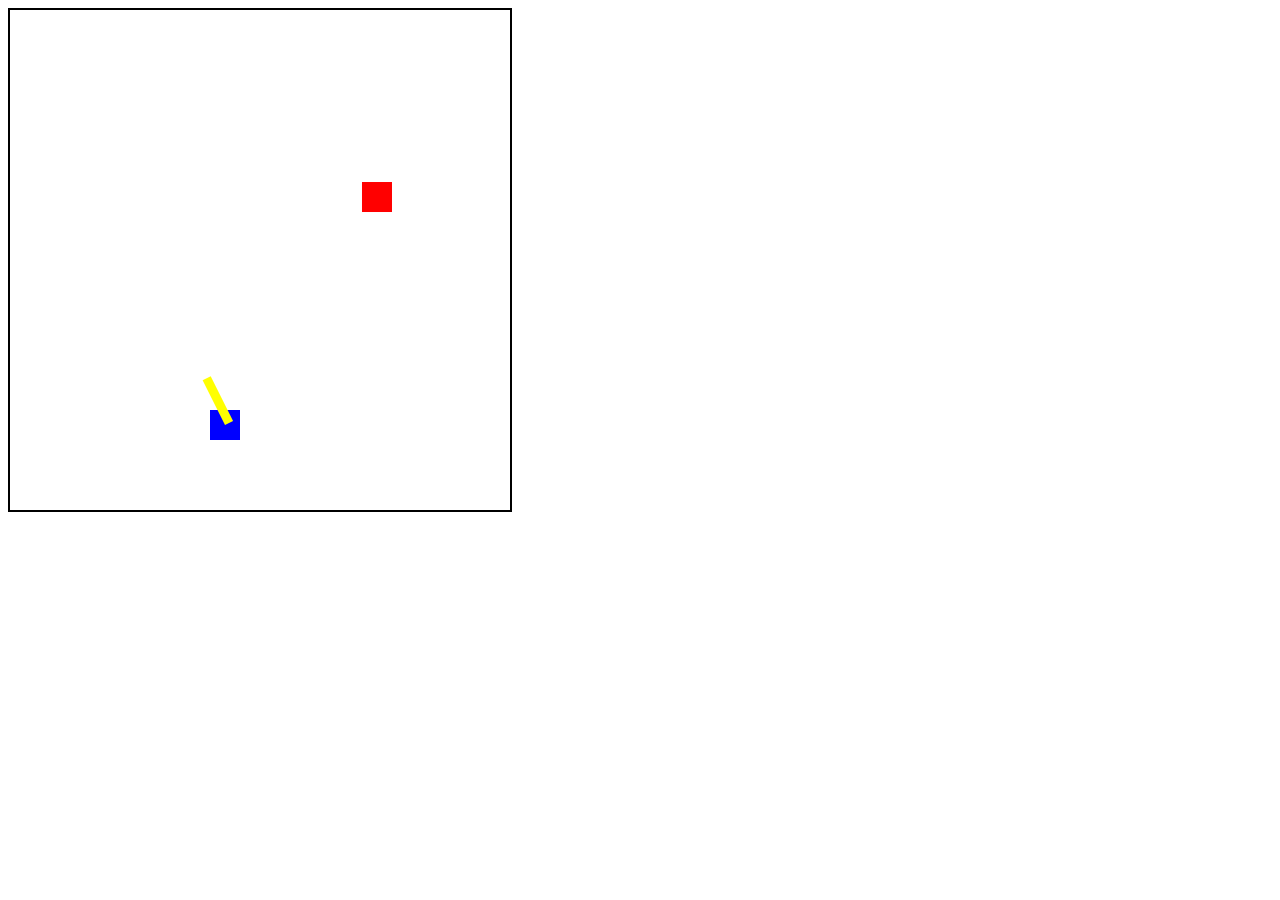
<file: Jogos/banquinho de vidro/index.html>
<!DOCTYPE html>
<html>
<head>
	<title>Teste de Animação</title>
	<style>
		#canvas_animacao{
			border: 2px black solid;
			cursor: url(img/mira.png),auto;
		}

	</style>

	<script src="animacao.js"></script>
	<script src="bloco.js"></script>
	<script src="teclado.js"></script>
	<script src="perseguidor.js"></script>
	<script src="adaga.js"></script>
	<script src="mouse.js"></script>
	<script src="espada.js"></script>

</head>
<body>
	<canvas id="canvas_animacao" width="500" height="500"></canvas>
	<div id="sdfghj"></div>
	<div id="sdfgh"></div>
	<script>
		var context = document.getElementById("canvas_animacao").getContext("2d");

		var teclado = new Teclado(document);
		var animacao = new Animacao(context);
		var bloco = new Bloco(context, teclado);
		var perseguidor = new Perseguidor(context);
		var espada = new Espada(context, bloco);
		var mouse = new Mouse(bloco, espada);
		

		bloco.largura = 30;
		bloco.altura = 30;
		bloco.velocidade = 5;
		bloco.cor = "blue";
		bloco.x = 200
		bloco.y = 400;
		bloco.animacao = animacao;

		perseguidor.largura = 30;
		perseguidor.altura = 30;
		perseguidor.velocidade = 5;
		perseguidor.cor = "red";
		perseguidor.y = 100;
		perseguidor.x = 400;
		perseguidor.bloco = bloco;
		perseguidor.velocidade = 2;
		
		espada.cor = "yellow";
		espada.largura = 50;
		espada.altura = 9;
		espada.velocidade = 15;
		
		animacao.novoSprite(bloco);
		animacao.novoSprite(perseguidor);
		animacao.novoSprite(espada);

		animacao.ligar();
	</script>
</body>
</html>
</file>
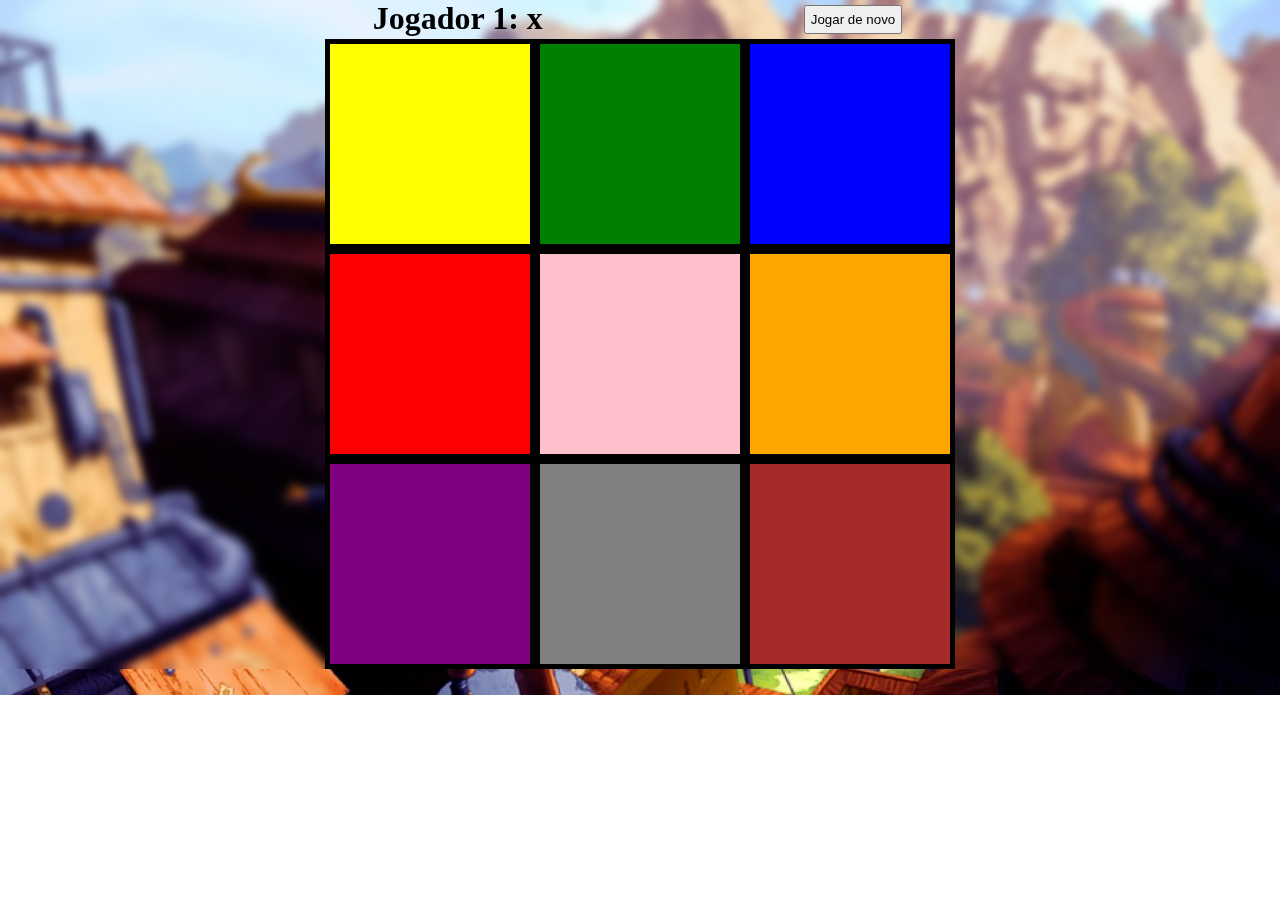
<file: Jogos/jogo da velha/index.html>
<!DOCTYPE html>
<html>
<head lang="pt-br">
	<meta charset="UTF-8">
    <meta http-equiv="X-UA-Compatible" content="IE=edge">
    <meta name="viewport" content="width=device-width, initial-scale=1.0">
	<title>teste</title>
	<link rel="stylesheet" href="style.css">
	
</head>
<body>
	<div id="jogardenovo">
		<h1 id="prompt"></h1>
		<button id="btnjogar" onclick="jogarNovamente()">Jogar de novo</button>
	</div>
	<div class="tabela">
		<canvas id="canvas1" width="200" height="200"></canvas>
		<canvas id="canvas2" width="200" height="200"></canvas>
		<canvas id="canvas3" width="200" height="200"></canvas>
	</div>

	<div class="tabela">
		<canvas id="canvas4" width="200" height="200"></canvas>
		<canvas id="canvas5" width="200" height="200"></canvas>
		<canvas id="canvas6" width="200" height="200"></canvas>
	</div>

	<div class="tabela">
		<canvas id="canvas7" width="200" height="200"></canvas>
		<canvas id="canvas8" width="200" height="200"></canvas>
		<canvas id="canvas9" width="200" height="200"></canvas>
	</div>

	<script src="javascript.js"></script>
</body>
</html>
</file>
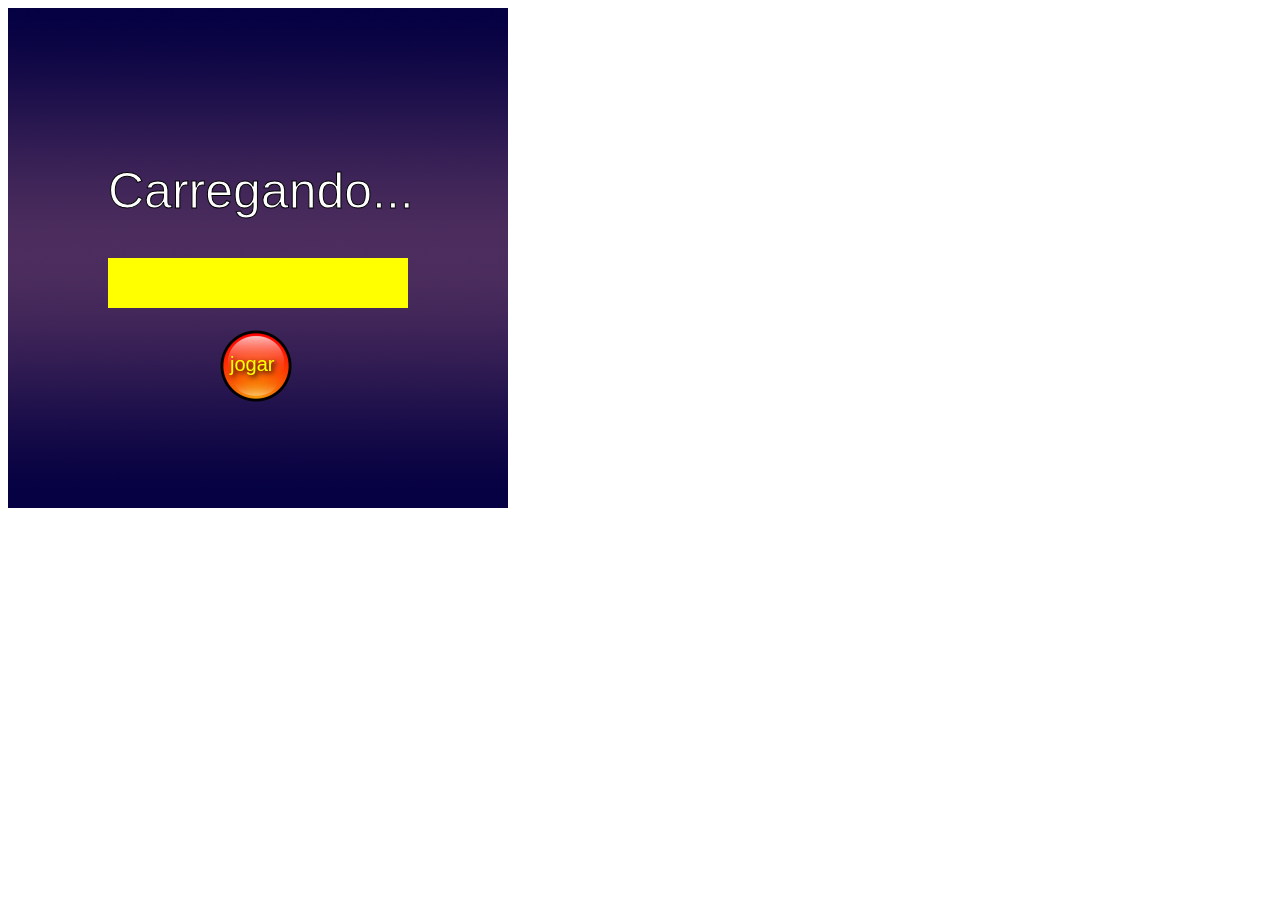
<file: Jogos/jogo nave espacial/index.html>
<!DOCTYPE html>
<html>
<head>
	<title>Galaxy</title>
	<style>
		#link_jogar{
			display: none;

			color: yellow;
			background: url(img/botao-jogar.png);

			font-size: 20px;
			font-family: sans-serif;

			text-decoration: none;
			text-shadow: 2px 2px 5px black;

			position: absolute;
			left: 220px;
			top: 330px;

			width: 52px;
			height: 26px;
			padding: 23px 10px;
		}
	</style>

	<script src="animacao.js"></script>
	<script src="teclado.js"></script>
	<script src="nave.js"></script>
	<script src="tiro.js"></script>
	<script src="colisor.js"></script>
	<script src="ovni.js"></script>
	<script src="fundo.js"></script>
	<script src="spritesheet.js"></script>
	<script src="explosao.js"></script>
	<script src="painel.js"></script>
</head>
<body>
	<canvas id="canvas_animacao" width="500" height="500"></canvas>
	<a id="link_jogar" href="javascript: iniciarJogo()">jogar</a>

	<script>
		var canvas = document.getElementById("canvas_animacao");
		var contexto = canvas.getContext("2d");

		var imagens, teclado, colisor, animacao, nave, criador, painel;
		var totalImagens = 0, carregadas = 0;
		var musicaAcao;

		carregarImagens();
		carregarMusicas();

		function carregarImagens(){
			imagens = {
				espaco: "fundo-espaco.png",
				estrelas: "fundo-estrelas.png",
				nuvens: "fundo-nuvens.png",
				nave: "nave-spritesheet.png",
				ovni: "ovni.png",
				explosao: "explosao.png"
			}

			for(var i in imagens){
				var img = new Image();
				img.src = "img/" + imagens[i];
				img.onload = carregando;
				totalImagens++;

				imagens[i] = img
			}
		}
		function carregarMusicas(){
			musicaAcao = new Audio();
			musicaAcao.src = "snd/musica-acao.mp3";
			musicaAcao.volume = 0.8;
			musicaAcao.loop = true;
			musicaAcao.load();
		}
		function carregando(){
			contexto.save();
			contexto.drawImage(imagens.espaco, 0, 0, canvas.width, canvas.height);

			contexto.fillStyle = 'white';
			contexto.strokeStyle = 'black';
			contexto.font = '50px sans-serif';
			contexto.fillText("Carregando...", 100, 200);
			contexto.strokeText("Carregando...", 100, 200);

			carregadas++;
			var tamanhoTotal = 300;
			var tamanho = carregadas / totalImagens * tamanhoTotal;
			contexto.fillStyle = "yellow";
			contexto.fillRect(100, 250, tamanho, 50);
			contexto.restore();

			if(carregadas == totalImagens){
				iniciarObjetos();
				mostrarLinkJogar();
			}
		}
		function iniciarObjetos(){
			animacao = new Animacao(contexto);
			colisor = new Colisor();
			teclado = new Teclado(document);
			espaco = new Fundo(contexto, imagens.espaco);
			estrelas = new Fundo(contexto, imagens.estrelas);
			nuvens = new Fundo(contexto, imagens.nuvens);
			nave = new Nave(contexto, imagens.nave, teclado, imagens.explosao);
			painel = new Painel(contexto, nave);

			animacao.novoSprite(espaco);
			animacao.novoSprite(estrelas);
			animacao.novoSprite(nuvens);
			animacao.novoSprite(painel);
			animacao.novoSprite(nave);

			colisor.novoSprite(nave);
			animacao.novoProcessamento(colisor);

			configuracoesIniciais();
		}
		function configuracoesIniciais(){
			espaco.velocidade = 60;
			estrelas.velocidade = 150;
			nuvens.velocidade = 300;

			nave.posicionar();
			nave.velocidade = 300;

			nave.acabaramVidas = function(){
				animacao.desligar();
				gameOver();
			}
			colisor.aoColidir = function(o1, o2){
				if(o1 instanceof Tiro && o2 instanceof Ovni || o1 instanceof Ovni && o2 instanceof Tiro){
					painel.pontuacao += 100
				}
			}

			criacaoInimigos();
		}
		function criacaoInimigos(){
			criador = {
				ultimoOvni: new Date().getTime(),

				processar: function(){
					var agora = new Date().getTime();
					var decorrido = agora - this.ultimoOvni;

					if(decorrido > 1000){
						novoOvni();
						this.ultimoOvni = agora;
					}
				}
			};
			animacao.novoProcessamento(criador);
		}
		function novoOvni(){
			var ovni = new Ovni(contexto, imagens.ovni, imagens.explosao);

			ovni.velocidade = Math.floor(300 + Math.random() * (600 - 300 + 1));
			ovni.x = Math.floor(Math.random() * (canvas.width - imagens.ovni.width + 1));
			ovni.y = - imagens.ovni.height

			animacao.novoSprite(ovni);
			colisor.novoSprite(ovni);
		}
		function mostrarLinkJogar(){
			document.getElementById("link_jogar").style.display = "block";
		}
		function iniciarJogo(){
			criador.ultimoOvni = new Date().getTime();
			document.getElementById("link_jogar").style.display = "none";

			ativarTiro(true);
			teclado.disparou(ENTER, pausarJogo);

			painel.pontuacao = 0;

			function ativarTiro(ativar){
				if(ativar){
					teclado.disparou(ESPACO, function(){
						nave.atirar();
					});
				}else{
					teclado.disparou(ESPACO, null);
				}
			}
			function pausarJogo(){
				if(animacao.ligado){
					animacao.desligar();
					ativarTiro(false);

					contexto.save();
					contexto.fillStyle = 'white';
					contexto.strokeStyle = 'black';
					contexto.font = '50px sans-serif';
					contexto.fillText("Pausado", 160, 200);
					contexto.strokeText("Pausado", 160, 200);
					contexto.restore();
				}else{
					criador.ultimoOvni = new Date().getTime();
					animacao.ligar();
					ativarTiro(true);
				}
			}

			animacao.ligar();
			musicaAcao.play();
		}
		function gameOver(){
			ativarTiro(false);
			teclado.disparou(ENTER, null);
			function ativarTiro(ativar){
				if(ativar){
					teclado.disparou(ESPACO, function(){
						nave.atirar();
					});
				}else{
					teclado.disparou(ESPACO, null);
				}
			}
			function pausarJogo(){
				if(animacao.ligado){
					animacao.desligar();
					ativarTiro(false);

					contexto.save();
					contexto.fillStyle = 'white';
					contexto.strokeStyle = 'black';
					contexto.font = '50px sans-serif';
					contexto.fillText("Pausado", 160, 200);
					contexto.strokeText("Pausado", 160, 200);
					contexto.restore();
				}else{
					criador.ultimoOvni = new Date().getTime();
					animacao.ligar();
					ativarTiro(true);
				}
			}

			musicaAcao.pause();
			musicaAcao.currentTime = 0.0;

			contexto.drawImage(imagens.espaco, 0, 0, canvas.width, canvas.height);
			contexto.restore();

			contexto.save();
			contexto.fillStyle = 'white';
			contexto.strokeStyle = 'black';
			contexto.font = '70px sans-serif';
			contexto.fillText("GAME OVER", 40, 200);
			contexto.strokeText("GAME OVER", 40, 200);
			contexto.restore();

			mostrarLinkJogar();
			
			nave.vidasExtras = 3;
			nave.posicionar();
			animacao.novoSprite(nave);
			colisor.novoSprite(nave);

			excluirInimigos();
		}
		function excluirInimigos(){
			for(var i in animacao.sprites){
				if(animacao.sprites[i] instanceof Ovni){
					animacao.excluirSprite(animacao.sprites[i]);
				}
			}
		}
	</script>
</body>
</html>
</file>
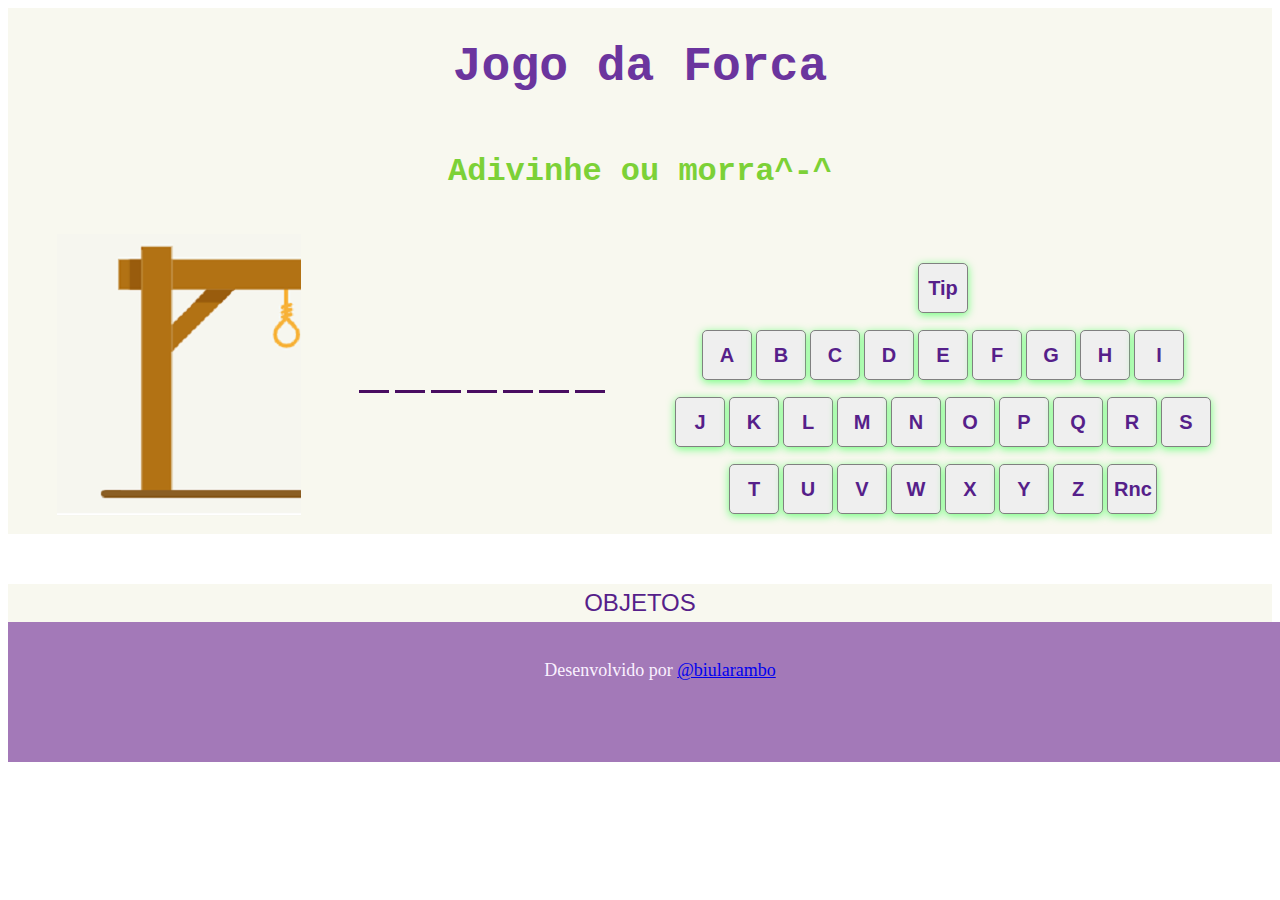
<file: Jogos/jogo da forca v2.0/JogoForca/index.html>
<!DOCTYPE html>
<html lang="en">
<head>
    <meta charset="UTF-8">
    <meta http-equiv="X-UA-Compatible" content="IE=edge">
    <meta name="viewport" content="width=device-width, initial-scale=1.0">
    
    <title>Jogo da forca</title>
</head>

<body>
    <header>
    <h1>Jogo da Forca</h1>
    <h2>Adivinhe ou morra^-^</h2>
    <link rel="stylesheet" href="estilo.css">
    
</header>

</body>
    
<div class="container">

<div id="imagem"></div>

    <div id="palavra-secreta">
     <div class="letras"></div>
     <div class="letras"></div>
     <div class="letras"></div>
     <div class="letras"></div>
     <div class="letras"></div>
     <div class="letras"></div>
     <div class="letras"></div>
     <div class="letras"></div>

    </div>

    <div id="teclado">
        <div class="teclas">
            <button id="tecla-?" onclick="gerarDica()">Tip</button>
        </div>
         <div class="teclas">
             <button id="tecla-A" onclick="verificaLetraEscolhida('A')">A</button>
             <button id="tecla-B" onclick="verificaLetraEscolhida('B')">B</button>
             <button id="tecla-C" onclick="verificaLetraEscolhida('C')">C</button>
             <button id="tecla-D" onclick="verificaLetraEscolhida('D')">D</button>
             <button id="tecla-E" onclick="verificaLetraEscolhida('E')">E</button>
             <button id="tecla-F" onclick="verificaLetraEscolhida('F')">F</button>
             <button id="tecla-G" onclick="verificaLetraEscolhida('G')">G</button>
             <button id="tecla-H" onclick="verificaLetraEscolhida('H')">H</button>
             <button id="tecla-I" onclick="verificaLetraEscolhida('I')">I</button>
            </div>

             <div class="teclas">
             <button id="tecla-J" onclick="verificaLetraEscolhida('J')">J</button>
             <button id="tecla-K" onclick="verificaLetraEscolhida('K')">K</button>
             <button id="tecla-L" onclick="verificaLetraEscolhida('L')">L</button>
             <button id="tecla-M" onclick="verificaLetraEscolhida('M')">M</button>
             <button id="tecla-N" onclick="verificaLetraEscolhida('N')">N</button>
             <button id="tecla-O" onclick="verificaLetraEscolhida('O')">O</button>
             <button id="tecla-P" onclick="verificaLetraEscolhida('P')">P</button>
             <button id="tecla-Q" onclick="verificaLetraEscolhida('Q')">Q</button>
             <button id="tecla-R" onclick="verificaLetraEscolhida('R')">R</button>
             <button id="tecla-S" onclick="verificaLetraEscolhida('S')">S</button>
            </div>
            <div class="teclas">
             <button id="tecla-T" onclick="verificaLetraEscolhida('T')">T</button>
             <button id="tecla-U" onclick="verificaLetraEscolhida('U')">U</button>
             <button id="tecla-V" onclick="verificaLetraEscolhida('V')">V</button>
             <button id="tecla-W" onclick="verificaLetraEscolhida('W')">W</button>
             <button id="tecla-X" onclick="verificaLetraEscolhida('X')">X</button>
             <button id="tecla-Y" onclick="verificaLetraEscolhida('Y')">Y</button>
             <button id="tecla-Z" onclick="verificaLetraEscolhida('Z')">Z</button>
             <button id="btnReiniciar">Rnc</button>
            </div>
         </div>
    </div>

    <div id="categoria">
         CATEGORIA
    </div>

    </div>

    <footer>
        <p>Desenvolvido por <a href="https://github.com/biularambo">@biularambo</a> </p>
    </footer>

    <script src="script.js"></script>

</body>
</html>
</file>
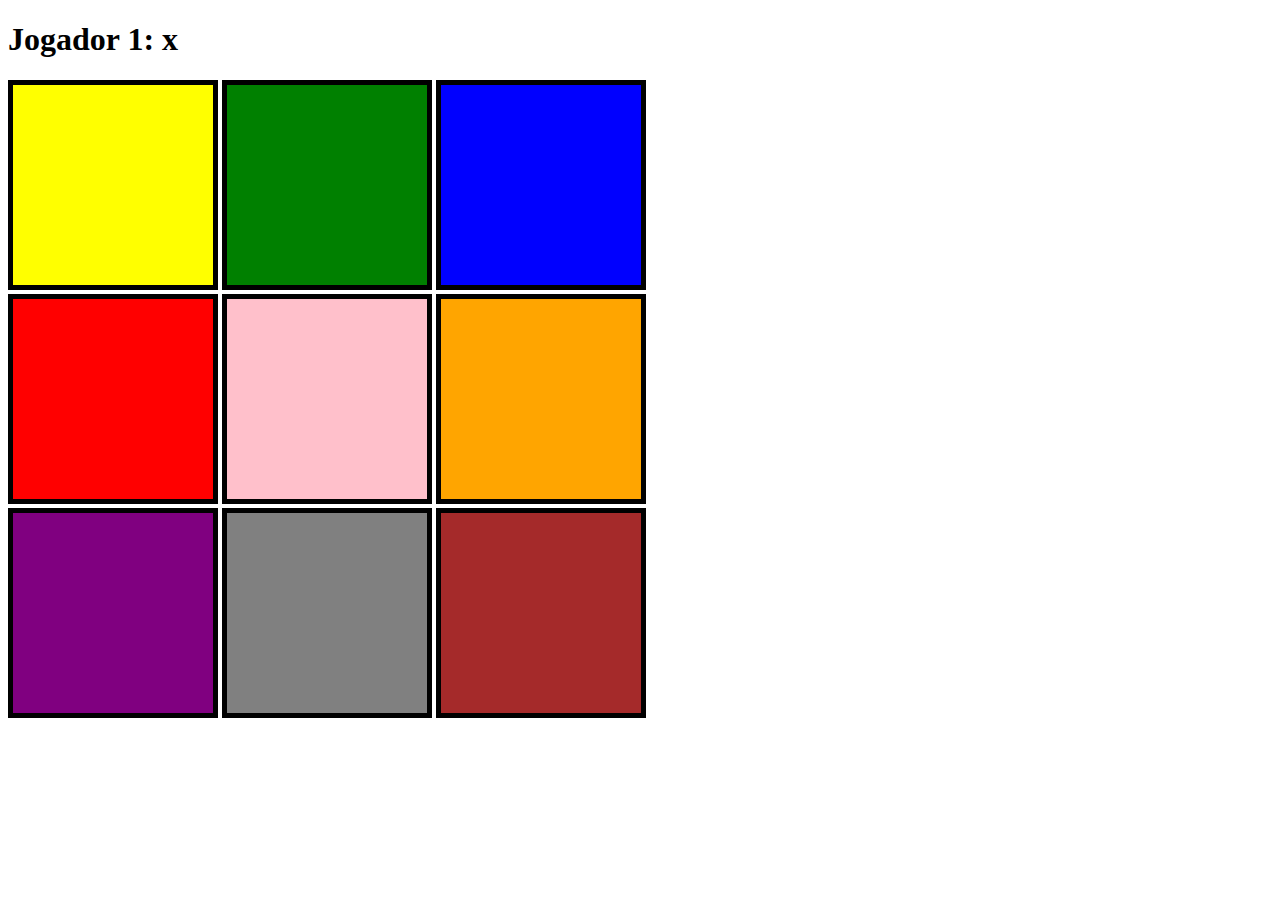
<file: Jogos/jogo da velha antigo.html>
<!DOCTYPE html>
<html>
<head>
	<title>teste</title>
	<style>
		canvas{
			border: 5px solid black;
		}
	</style>
</head>
<body>
	<h1 id="prompt"></h1>
	<div>
		<canvas id="canvas1" width="200" height="200"></canvas>
		<canvas id="canvas2" width="200" height="200"></canvas>
		<canvas id="canvas3" width="200" height="200"></canvas>
	</div>

	<div>
		<canvas id="canvas4" width="200" height="200"></canvas>
		<canvas id="canvas5" width="200" height="200"></canvas>
		<canvas id="canvas6" width="200" height="200"></canvas>
	</div>

	<div>
		<canvas id="canvas7" width="200" height="200"></canvas>
		<canvas id="canvas8" width="200" height="200"></canvas>
		<canvas id="canvas9" width="200" height="200"></canvas>
	</div>

	<script >
		var canvas1=document.getElementById("canvas1");
		var ctx1=canvas1.getContext("2d");

		var canvas2=document.getElementById("canvas2");
		var ctx2=canvas2.getContext("2d");

		var canvas3=document.getElementById("canvas3");
		var ctx3=canvas3.getContext("2d");

		var canvas4=document.getElementById("canvas4");
		var ctx4=canvas4.getContext("2d");

		var canvas5=document.getElementById("canvas5");
		var ctx5=canvas5.getContext("2d");

		var canvas6=document.getElementById("canvas6");
		var ctx6=canvas6.getContext("2d");

		var canvas7=document.getElementById("canvas7");
		var ctx7=canvas7.getContext("2d");

		var canvas8=document.getElementById("canvas8");
		var ctx8=canvas8.getContext("2d");

		var canvas9=document.getElementById("canvas9");
		var ctx9=canvas9.getContext("2d");

		var prompt=document.getElementById("prompt");

		var jogador = "Jogador 1";
		var empate = true;
		var cont = 0;
		var tabelaJogo = [
		[0,0,0],
		[0,0,0],
		[0,0,0]
		];

		function rodada(){
			if(jogador == "Jogador 2"){
				prompt.innerText = "Jogador 1: x";
			}else{
				prompt.innerText = "Jogador 2: circulo";
			}
		}
		function testeVitoria(){
			rodada();
			for(let i=1;i<3;i++){
				if(tabelaJogo[0][0] == i && tabelaJogo[0][1] == i && tabelaJogo[0][2] == i){
					empate = false;
					prompt.innerText = "Vitória do "+jogador;
				}else if(tabelaJogo[1][0] == i && tabelaJogo[1][1] == i && tabelaJogo[1][2] == i){
					empate = false;
					prompt.innerText = "Vitória do "+jogador;
				}else if(tabelaJogo[2][0] == i && tabelaJogo[2][1] == i && tabelaJogo[2][2] == i){
					empate = false;
					prompt.innerText = "Vitória do "+jogador;
				}else if(tabelaJogo[0][0] == i && tabelaJogo[1][0] == i && tabelaJogo[2][0] == i){
					empate = false;
					prompt.innerText = "Vitória do "+jogador;
				}else if(tabelaJogo[0][1] == i && tabelaJogo[1][1] == i && tabelaJogo[2][1] == i){
					empate = false;
					prompt.innerText = "Vitória do "+jogador;
				}else if(tabelaJogo[0][2] == i && tabelaJogo[1][2] == i && tabelaJogo[2][2] == i){
					empate = false;
					prompt.innerText = "Vitória do "+jogador;
				}else if(tabelaJogo[0][0] == i && tabelaJogo[1][1] == i && tabelaJogo[2][2] == i){
					empate = false;
					prompt.innerText = "Vitória do "+jogador;
				}else if(tabelaJogo[2][0] == i && tabelaJogo[1][1] == i && tabelaJogo[0][2] == i){
					empate = false;
					prompt.innerText = "Vitória do "+jogador;
				}else if(cont == 9 && empate){
					prompt.innerText = "Deu velha!";
				}
			}
		}
		function amarelo(){
			while(tabelaJogo[0][0] == 0){
				if(jogador == "Jogador 1"){
					ctx1.moveTo(20,20);
					ctx1.lineTo(180,180);
					ctx1.moveTo(180,20);
					ctx1.lineTo(20,180);
					ctx1.lineWidth = 30;
					ctx1.strokeStyle = "black";
					ctx1.stroke();
					tabelaJogo[0][0] = 1;
					cont++;
					testeVitoria();
					jogador = "Jogador 2";
				}else{
					ctx1.beginPath();
					ctx1.arc(100,100,70,0,2*Math.PI);
					ctx1.strokeStyle = "black";
					ctx1.lineWidth = 30;
					ctx1.stroke();
					tabelaJogo[0][0] = 2;
					cont++;
					testeVitoria();
					jogador = "Jogador 1";
				}
			}
		}
		function verde(){
			while(tabelaJogo[0][1] == 0){
				if(jogador == "Jogador 1"){
					ctx2.moveTo(20,20);
					ctx2.lineTo(180,180);
					ctx2.moveTo(180,20);
					ctx2.lineTo(20,180);
					ctx2.lineWidth = 30;
					ctx2.strokeStyle = "black";
					ctx2.stroke();
					tabelaJogo[0][1] = 1;
					cont++;
					testeVitoria();
					jogador = "Jogador 2";
				}else{
					ctx2.beginPath();
					ctx2.arc(100,100,70,0,2*Math.PI);
					ctx2.strokeStyle = "black";
					ctx2.lineWidth = 30;
					ctx2.stroke();
					tabelaJogo[0][1] = 2;
					cont++;
					testeVitoria();
					jogador = "Jogador 1";
				}
			}
		}
		function azul(){
			while(tabelaJogo[0][2] == 0){
				if(jogador == "Jogador 1"){
					ctx3.moveTo(20,20);
					ctx3.lineTo(180,180);
					ctx3.moveTo(180,20);
					ctx3.lineTo(20,180);
					ctx3.lineWidth = 30;
					ctx3.strokeStyle = "black";
					ctx3.stroke();
					tabelaJogo[0][2] = 1;
					cont++;
					testeVitoria();
					jogador = "Jogador 2";
				}else{
					ctx3.beginPath();
					ctx3.arc(100,100,70,0,2*Math.PI);
					ctx3.strokeStyle = "black";
					ctx3.lineWidth = 30;
					ctx3.stroke();
					tabelaJogo[0][2] = 2;
					cont++;
					testeVitoria();
					jogador = "Jogador 1";
				}
			}
		}
		function vermelho(){
			while(tabelaJogo[1][0] == 0){
				if(jogador == "Jogador 1"){
					ctx4.moveTo(20,20);
					ctx4.lineTo(180,180);
					ctx4.moveTo(180,20);
					ctx4.lineTo(20,180);
					ctx4.lineWidth = 30;
					ctx4.strokeStyle = "black";
					ctx4.stroke();
					tabelaJogo[1][0] = 1;
					cont++;
					testeVitoria();
					jogador = "Jogador 2";
				}else{
					ctx4.beginPath();
					ctx4.arc(100,100,70,0,2*Math.PI);
					ctx4.strokeStyle = "black";
					ctx4.lineWidth = 30;
					ctx4.stroke();
					tabelaJogo[1][0] = 2;
					cont++;
					testeVitoria();
					jogador = "Jogador 1";
				}
			}
		}
		function rosa(){
			while(tabelaJogo[1][1] == 0){
				if(jogador == "Jogador 1"){
					ctx5.moveTo(20,20);
					ctx5.lineTo(180,180);
					ctx5.moveTo(180,20);
					ctx5.lineTo(20,180);
					ctx5.lineWidth = 30;
					ctx5.strokeStyle = "black";
					ctx5.stroke();
					tabelaJogo[1][1] = 1;
					cont++;
					testeVitoria();
					jogador = "Jogador 2";
				}else{
					ctx5.beginPath();
					ctx5.arc(100,100,70,0,2*Math.PI);
					ctx5.strokeStyle = "black";
					ctx5.lineWidth = 30;
					ctx5.stroke();
					tabelaJogo[1][1] = 2;
					cont++;
					testeVitoria();
					jogador = "Jogador 1";
				}
			}
		}
		function laranja(){
			while(tabelaJogo[1][2] == 0){
				if(jogador == "Jogador 1"){
					ctx6.moveTo(20,20);
					ctx6.lineTo(180,180);
					ctx6.moveTo(180,20);
					ctx6.lineTo(20,180);
					ctx6.lineWidth = 30;
					ctx6.strokeStyle = "black";
					ctx6.stroke();
					tabelaJogo[1][2] = 1;
					cont++;
					testeVitoria();
					jogador = "Jogador 2";
				}else{
					ctx6.beginPath();
					ctx6.arc(100,100,70,0,2*Math.PI);
					ctx6.strokeStyle = "black";
					ctx6.lineWidth = 30;
					ctx6.stroke();
					tabelaJogo[1][2] = 2;
					cont++;
					testeVitoria();
					jogador = "Jogador 1";
				}
			}
		}
		function roxo(){
			while(tabelaJogo[2][0] == 0){
				if(jogador == "Jogador 1"){
					ctx7.moveTo(20,20);
					ctx7.lineTo(180,180);
					ctx7.moveTo(180,20);
					ctx7.lineTo(20,180);
					ctx7.lineWidth = 30;
					ctx7.strokeStyle = "black";
					ctx7.stroke();
					tabelaJogo[2][0] = 1;
					cont++;
					testeVitoria();
					jogador = "Jogador 2";
				}else{
					ctx7.beginPath();
					ctx7.arc(100,100,70,0,2*Math.PI);
					ctx7.strokeStyle = "black";
					ctx7.lineWidth = 30;
					ctx7.stroke();
					tabelaJogo[2][0] = 2;
					cont++;
					testeVitoria();
					jogador = "Jogador 1";
				}
			}
		}
		function cinza(){
			while(tabelaJogo[2][1] == 0){
				if(jogador == "Jogador 1"){
					ctx8.moveTo(20,20);
					ctx8.lineTo(180,180);
					ctx8.moveTo(180,20);
					ctx8.lineTo(20,180);
					ctx8.lineWidth = 30;
					ctx8.strokeStyle = "black";
					ctx8.stroke();
					tabelaJogo[2][1] = 1;
					cont++;
					testeVitoria();
					jogador = "Jogador 2";
				}else{
					ctx8.beginPath();
					ctx8.arc(100,100,70,0,2*Math.PI);
					ctx8.strokeStyle = "black";
					ctx8.lineWidth = 30;
					ctx8.stroke();
					tabelaJogo[2][1] = 2;
					cont++;
					testeVitoria();
					jogador = "Jogador 1";
				}
			}
		}
		function marrom(){
			while(tabelaJogo[2][2] == 0){
				if(jogador == "Jogador 1"){
					ctx9.moveTo(20,20);
					ctx9.lineTo(180,180);
					ctx9.moveTo(180,20);
					ctx9.lineTo(20,180);
					ctx9.lineWidth = 30;
					ctx9.strokeStyle = "black";
					ctx9.stroke();
					tabelaJogo[2][2] = 1;
					cont++;
					testeVitoria();
					jogador = "Jogador 2";
				}else{
					ctx9.beginPath();
					ctx9.arc(100,100,70,0,2*Math.PI);
					ctx9.strokeStyle = "black";
					ctx9.lineWidth = 30;
					ctx9.stroke();
					tabelaJogo[2][2] = 2;
					cont++;
					testeVitoria();
					jogador = "Jogador 1";
				}
			}
		}
		function quadro(){
			ctx1.fillStyle="yellow";
			ctx1.fillRect(0,0,200,200);

			ctx2.beginPath();
			ctx2.fillStyle="green";
			ctx2.fillRect(0,0,200,200);

			ctx3.beginPath();
			ctx3.fillStyle="blue";
			ctx3.fillRect(0,0,200,200);

			ctx4.beginPath();
			ctx4.fillStyle="red";
			ctx4.fillRect(0,0,200,200);

			ctx5.beginPath();
			ctx5.fillStyle="pink";
			ctx5.fillRect(0,0,200,200);

			ctx6.beginPath();
			ctx6.fillStyle="orange";
			ctx6.fillRect(0,0,200,200);

			ctx7.beginPath();
			ctx7.fillStyle="purple";
			ctx7.fillRect(0,0,200,200);

			ctx8.beginPath();
			ctx8.fillStyle="grey";
			ctx8.fillRect(0,0,200,200);

			ctx9.beginPath();
			ctx9.fillStyle="brown";
			ctx9.fillRect(0,0,200,200);
		}
		prompt.innerText = "Jogador 1: x";
		quadro();
		canvas1.addEventListener("click",amarelo);
		canvas1.addEventListener("touchstart",amarelo);
		canvas2.addEventListener("click",verde);
		canvas2.addEventListener("touchstar",verde);
		canvas3.addEventListener("click",azul);
		canvas3.addEventListener("touchstart",azul);
		canvas4.addEventListener("click",vermelho);
		canvas4.addEventListener("touchstart",vermelho);
		canvas5.addEventListener("click",rosa);
		canvas5.addEventListener("touchstart",rosa);
		canvas6.addEventListener("click",laranja);
		canvas6.addEventListener("touchstart",laranja);
		canvas7.addEventListener("click",roxo);
		canvas7.addEventListener("touchstart",roxo);
		canvas8.addEventListener("click",cinza);
		canvas8.addEventListener("touchstart",cinza);
		canvas9.addEventListener("click",marrom);
		canvas9.addEventListener("touchstart",marrom);
	</script>
</body>
</html>
</file>
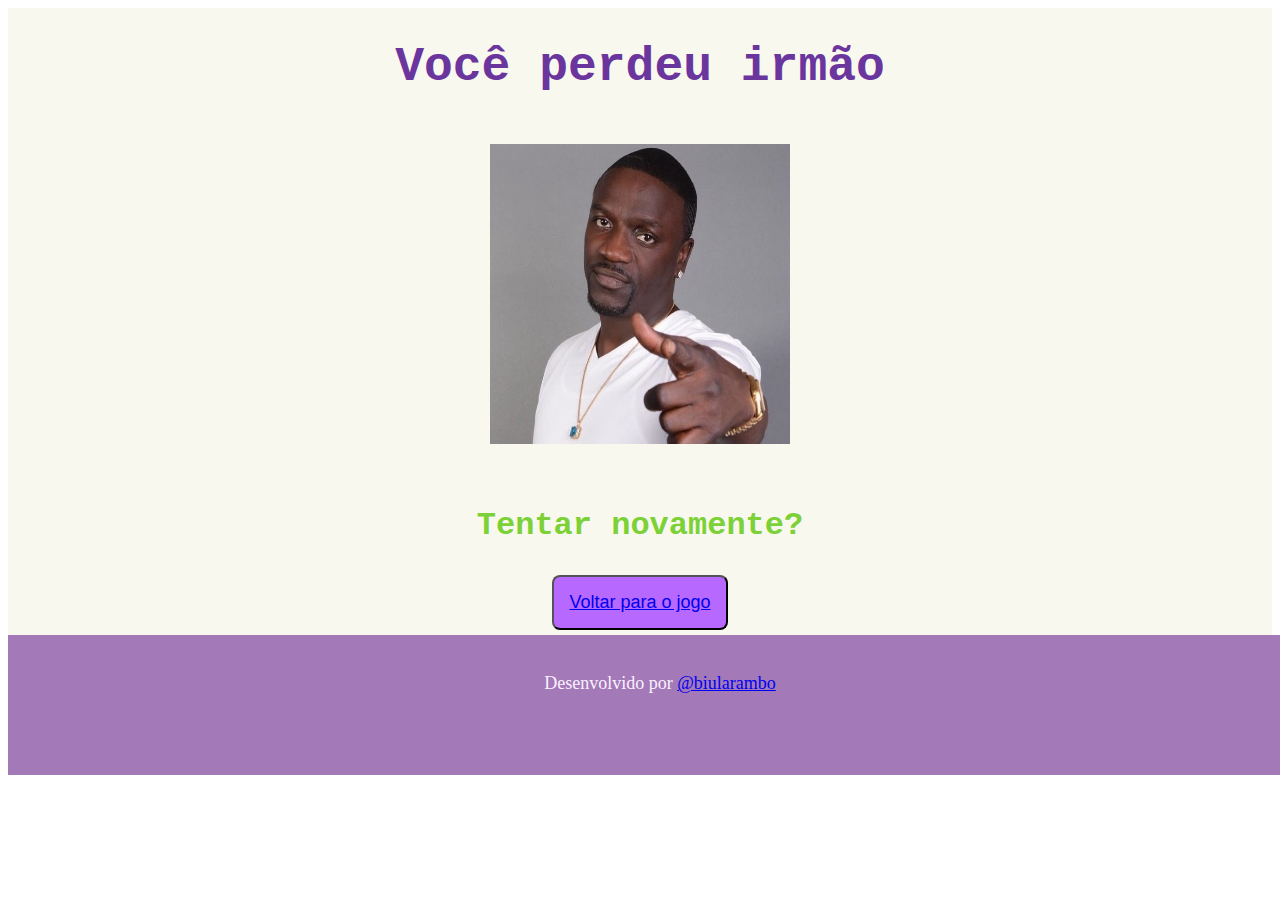
<file: Jogos/jogo da forca v2.0/JogoForca/gameover.html>
<!DOCTYPE html>
<html lang="en">
<head>
    <meta charset="UTF-8">
    <meta http-equiv="X-UA-Compatible" content="IE=edge">
    <meta name="viewport" content="width=device-width, initial-scale=1.0">
    
    <title>Perdeu</title>

</head>

<body>
    <header>
    <h1>Você perdeu irmão</h1>
    <br>
    <img src="gameover.jpg">
    <br><br>
    <h2>Tentar novamente?</h2>
    <div class="butao"><button ><a href="index.html">Voltar para o jogo</a></button></div>
    
    <link rel="stylesheet" href="estilo.css">
</header>

</body>
    
    <footer>
        <p>Desenvolvido por <a href="https://github.com/biularambo">@biularambo</a> </p>
    </footer>

    <script src="script.js"></script>

</body>

    </html>
</file>
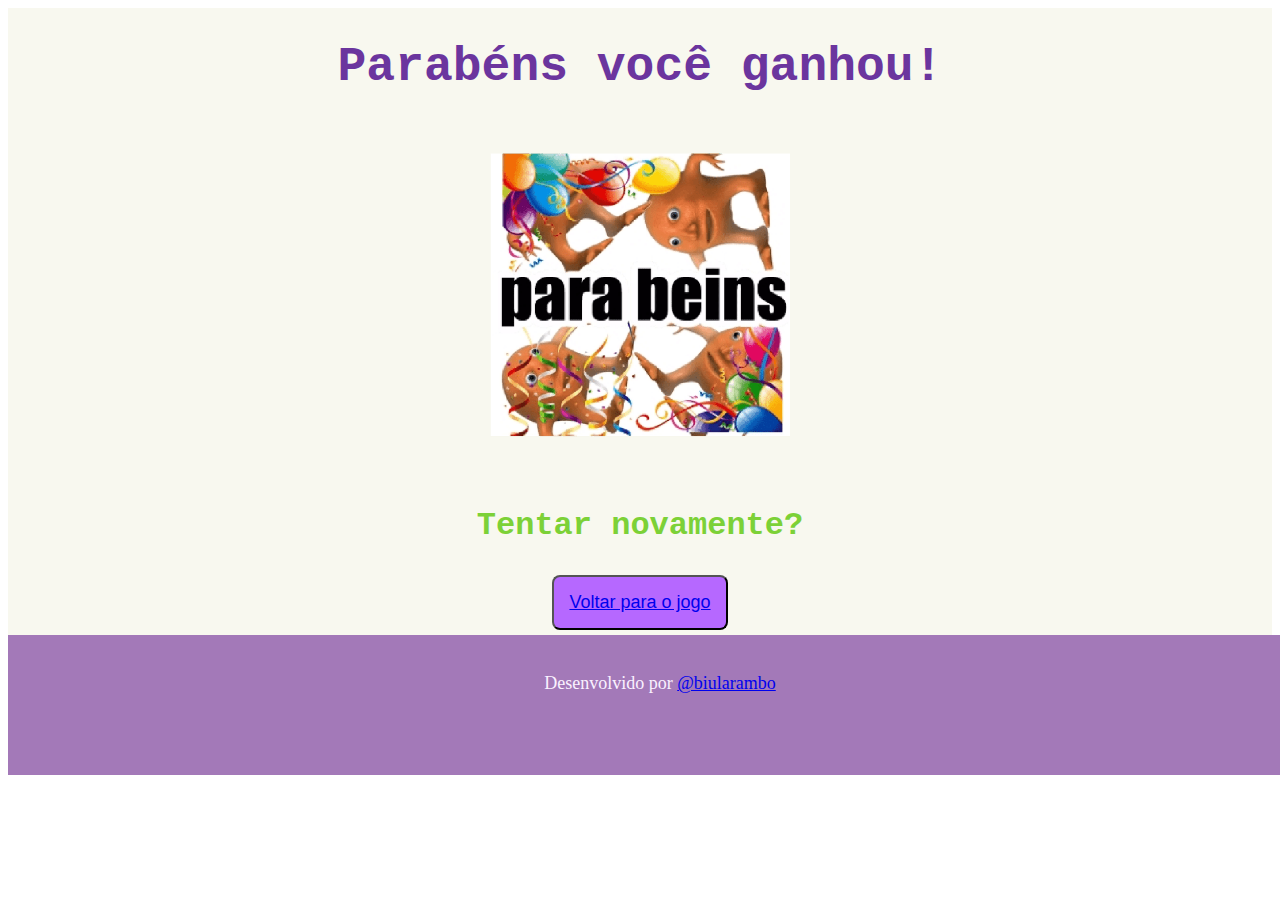
<file: Jogos/jogo da forca v2.0/JogoForca/vencedor.html>
<!DOCTYPE html>
<html lang="en">
<head>
    <meta charset="UTF-8">
    <meta http-equiv="X-UA-Compatible" content="IE=edge">
    <meta name="viewport" content="width=device-width, initial-scale=1.0">
    
    <title>Vencedor</title>

</head>

<body>
    <header>
    <h1>Parabéns você ganhou!</h1>
    <br>
    <img src="vencedor.png">
    <br><br>
    <h2>Tentar novamente?</h2>
    <div class="butao"><button ><a href="index.html">Voltar para o jogo</a></button></div>
    
    <link rel="stylesheet" href="estilo.css">
</header>

</body>
    
    <footer>
        <p>Desenvolvido por <a href="https://github.com/biularambo">@biularambo</a> </p>
    </footer>

    <script src="script.js"></script>

</body>

    </html>
</file>
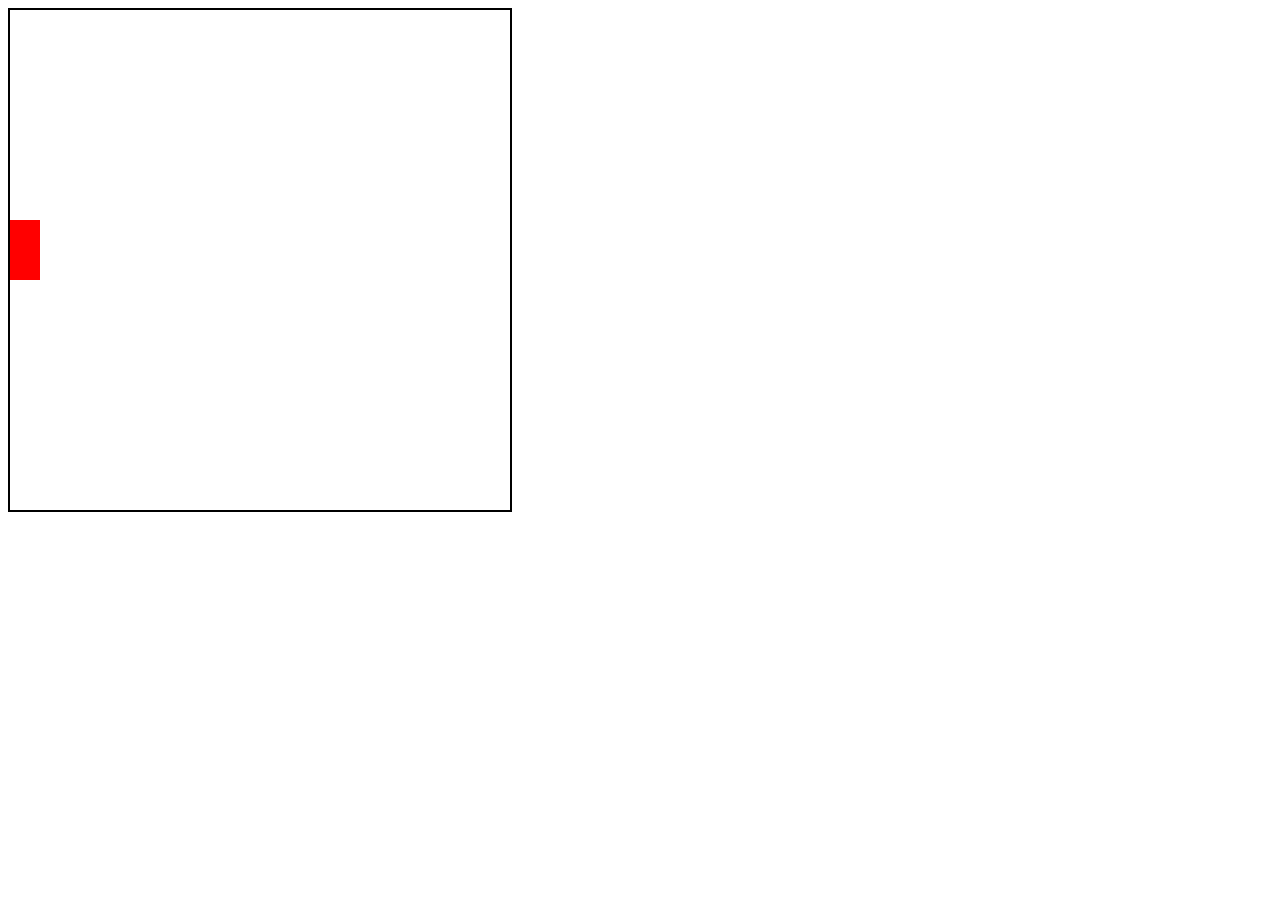
<file: Jogos/Jogo Do Mario/teste jogo/testeAnimacao.html>
<!DOCTYPE html>
<html>
<head>
	<title>Teste de Animação</title>
	<style>
		#canvas_animacao{
			border: 2px black solid;
		}
	</style>

	<script src="animacao.js"></script>
	<script src="bloco.js"></script>
	<script src="teclado.js"></script>
</head>
<body>
	<canvas id="canvas_animacao" width="500" height="500"></canvas>

	<script>
		var context = document.getElementById("canvas_animacao").getContext("2d");

		//criar os objetos
		var teclado = new Teclado(document);
		var bloco = new Bloco(context, teclado);
		var animacao = new Animacao(context);

		//definir os atributos dos objetos
		bloco.largura = 30;
		bloco.altura = 60;
		bloco.velocidade = 5;
		bloco.cor = "red";

		//integrando os objetos
		animacao.novoSprite(bloco);

		//criando as interações
		teclado.disparou(SETA_ACIMA, function(){
			bloco.pular();
		});

		animacao.ligar();
	</script>
</body>
</html>
</file>
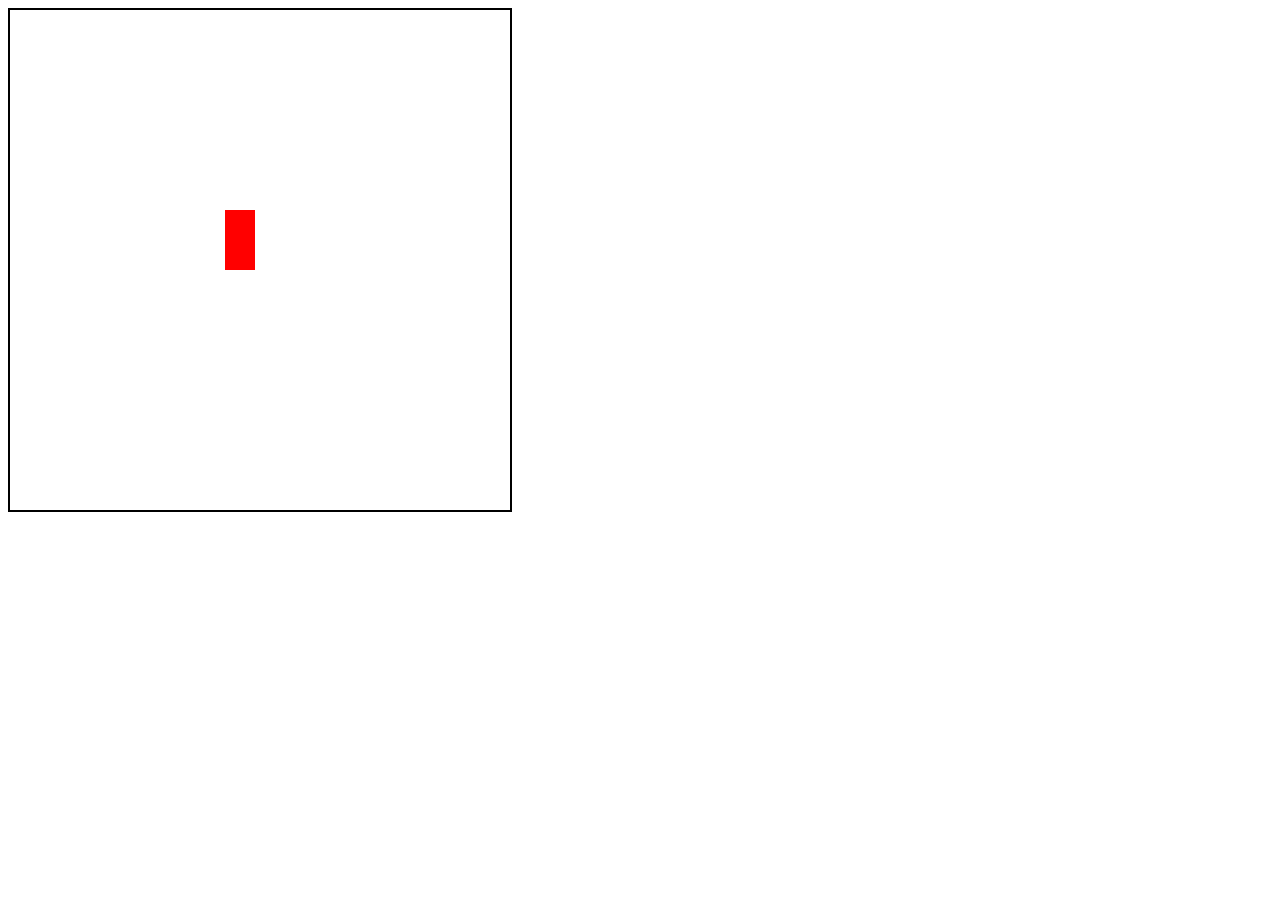
<file: Jogos/Jogo Do Mario/testeAnimação/testeAnimacao.html>
<!DOCTYPE html>
<html>
<head>
	<title>Teste de Animação</title>
	<style>
		#canvas_animacao{
			border: 2px black solid;
		}
	</style>

	<script src="animacao.js"></script>
	<script src="bloco.js"></script>
</head>
<body>
	<canvas id="canvas_animacao" width="500" height="500"></canvas>

	<script>
		var context = document.getElementById("canvas_animacao").getContext("2d");

		var bloco = new Bloco(context);
		var animacao = new Animacao(context);

		bloco.largura = 30;
		bloco.altura = 60;
		bloco.velocidade = 5;
		bloco.cor = "red";
		bloco.y = 200;

		animacao.novoSprite(bloco);

		animacao.ligar();
	</script>
</body>
</html>
</file>
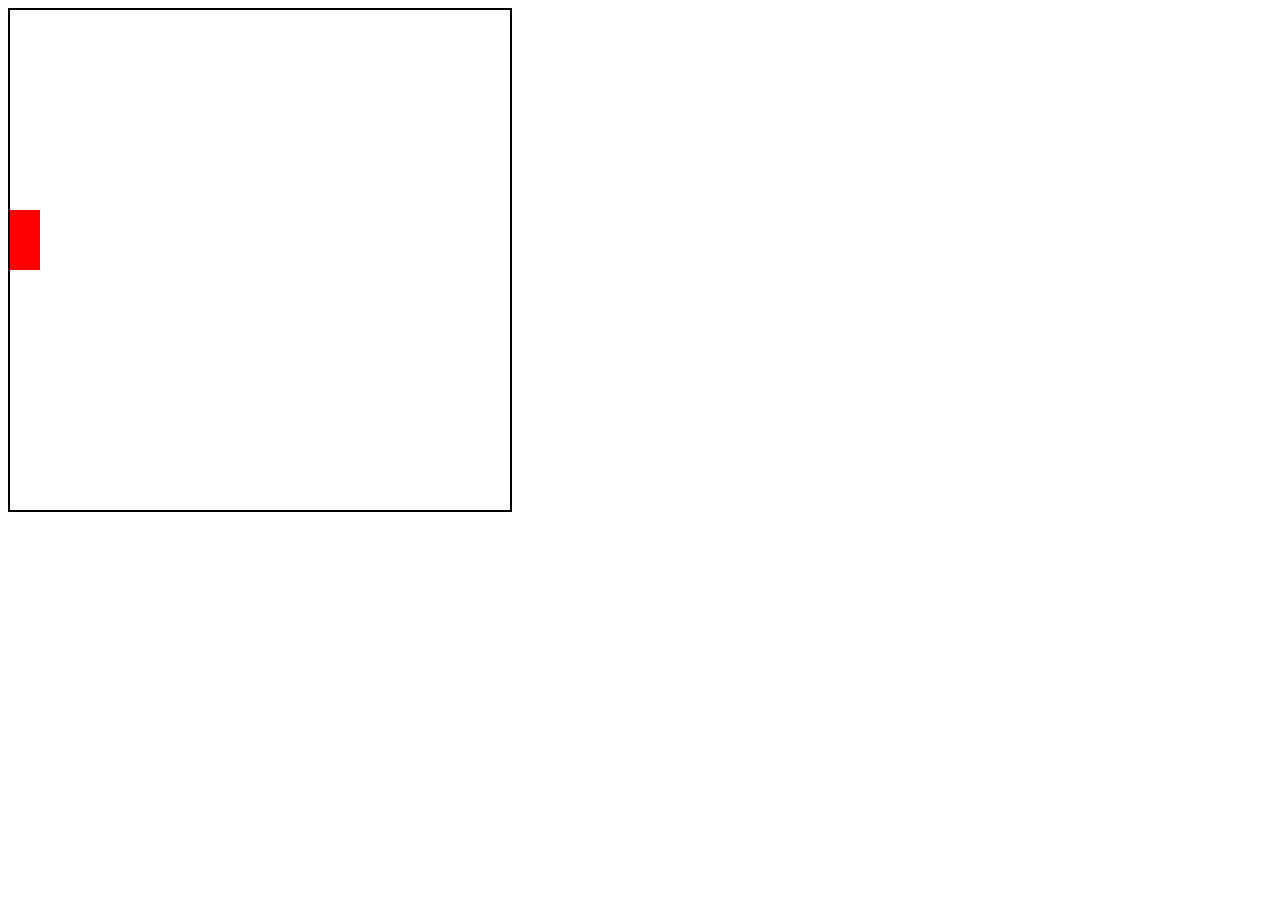
<file: Jogos/Jogo Do Mario/testeTeclado/testeAnimacao.html>
<!DOCTYPE html>
<html>
<head>
	<title>Teste de Animação</title>
	<style>
		#canvas_animacao{
			border: 2px black solid;
		}
	</style>

	<script src="animacao.js"></script>
	<script src="bloco.js"></script>
	<script src="teclado.js"></script>
</head>
<body>
	<canvas id="canvas_animacao" width="500" height="500"></canvas>

	<script>
		var context = document.getElementById("canvas_animacao").getContext("2d");

		var teclado = new Teclado(document);
		var bloco = new Bloco(context, teclado);
		var animacao = new Animacao(context);

		bloco.largura = 30;
		bloco.altura = 60;
		bloco.velocidade = 5;
		bloco.cor = "red";
		bloco.y = 200;

		animacao.novoSprite(bloco);

		animacao.ligar();
	</script>
</body>
</html>
</file>
<file: Jogos/jogo da velha/style.css>
*{
    margin: 0px;
    padding: 0px;
}
body{
    background-image: url(img/narutoback3.png);
    background-position: center center;
    background-repeat: no-repeat;
    background-size: cover;
    backdrop-filter: blur(5px);
}
h1{
    margin-right: 8em;
}
canvas{
    border: 5px solid black;
}
#jogardenovo{
    display: flex;
    justify-content: center;
}
.tabela{
    display: flex;
    justify-content: center;
}
#btnjogar{
    margin: 5px;
    padding: 5px;
}
</file>
<file: Jogos/jogo da forca v2.0/JogoForca/estilo.css>
header{
    display: flex;
    background-color: rgb(248, 248, 239);
    flex-direction: column;
    justify-content: center;
    align-items: center;
    
}

#imagem{
    background-image: url("forca1.png");
    width: 234px;
    height: 272px;
}

#container{
    display: flex;
    justify-content: center;
    align-items: center;
    flex-wrap: wrap;
    flex-direction: column;

}

#palavra-secreta{
    display: flex;
    justify-content: center;
    align-items: center;
    font-size: 1em;
    margin-left: 50px;
    flex-direction: row;
}

.letras{
    width: 20px;
    text-align: center;
    border-bottom: 3px solid rgb(73, 13, 97);
    margin-left: 3px;
    margin-right: 3px;
    font-size: 20px;
}

#teclado{
    flex-direction: column;
    margin-left: 50px;
    margin-top: 30px;
}

.teclas button{
    width: 50px;
    height: 50px;
    margin: 2px;
    margin-bottom: 5px;
    cursor: pointer;
    box-shadow: 0px 2px 8px rgb(111, 255, 123);
    border-radius: 5px;
    border: 1px solid gray;
    color: rgb(86, 31, 138);
    font-weight: 900;
    font-size: 20px;
}



.teclas button:disabled{
    cursor:not-allowed ;
}

.butao button{
    padding: 15px;
    border-radius: 8px;
    font-size: 18px;
    background-color: rgb(182, 104, 255);
}

#categoria{
    margin-top: 50px;
    color: rgb(86, 31, 138);
    font-size: 1.5em;
}

h1{
    font-size: 3em;
    font-family: 'Courier New', Courier, monospace;
    color: rgb(107, 53, 158);
    
}

img{
    width: 300px;
    height: 300px;
}

h2{
    font-size: 2em;
    font-family: 'Courier New', Courier, monospace;
    color:  rgb(124, 209, 55);
    
}


div{
    padding: 5px;
    
    display: flex;
    background-color: rgb(248, 248, 239);
    color: rgb(73, 13, 97);
    font-family: Verdana, Geneva, Tahoma, sans-serif;
    flex-direction: row;
    justify-content: center;
    align-items: center;
}

.selecao > input{
    width: 1.5em;
    background-color: rgb(226, 238, 214);
    margin-right: 15px;
    font-size: 4em;
    text-align: center;
}

footer{
    background-color: rgb(163, 121, 184);
    height: 100px;
    width: 100%;
    font-size: 18px;
    text-align: center;
    color: rgb(250, 241, 255);
    margin: 0px;
    padding: 20px;
}
</file>
